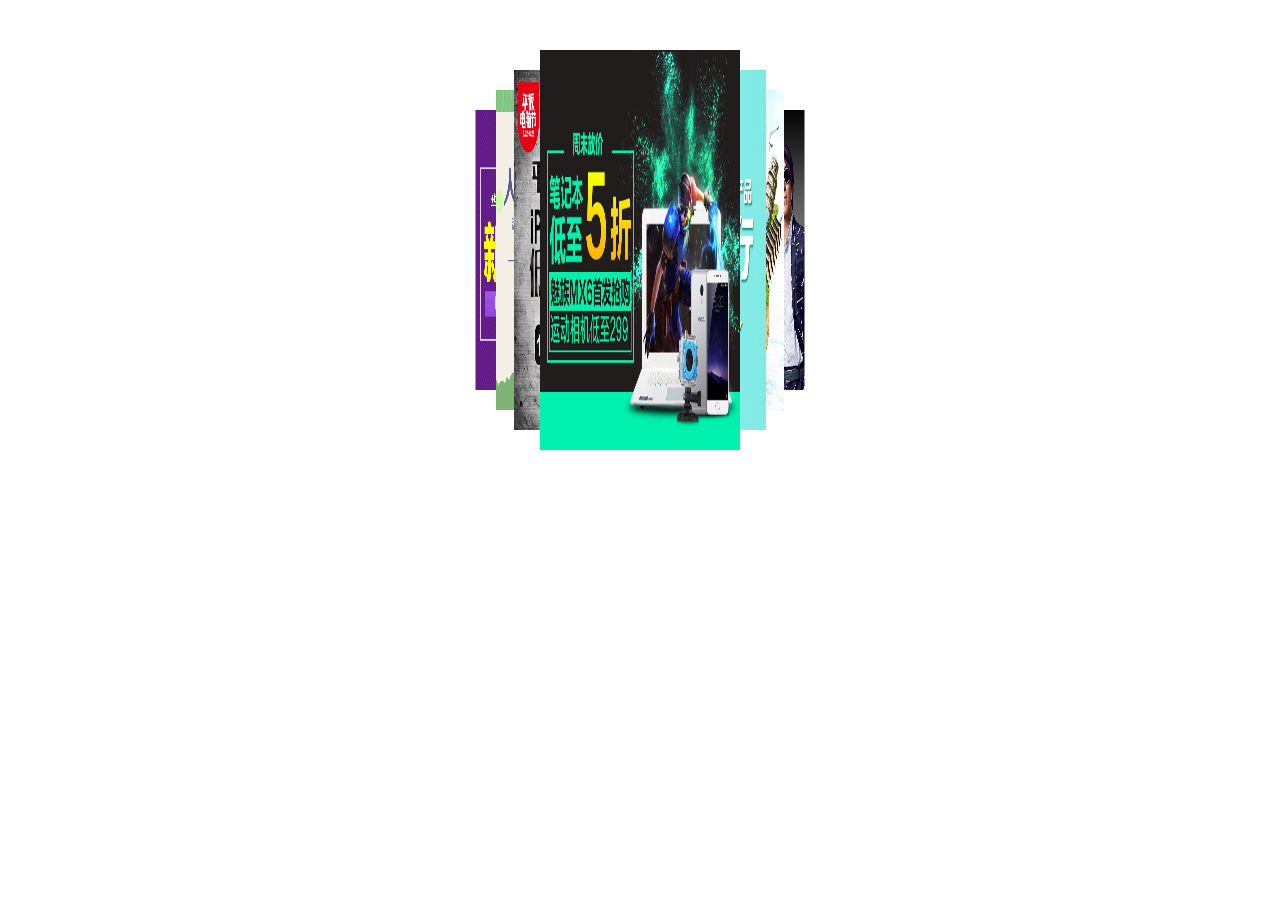
<file: index.html>
<!DOCTYPE html>
<html lang="en">

<head>
    <meta charset="UTF-8">
    <title>手机端轮播效果</title>
    <meta name="viewport" content="width=device-width, user-scalable=no, initial-scale=1.0, maximum-scale=1.0, minimum-scale=1.0">
    <link rel="stylesheet" href="css/style.css">
</head>

<body>
    <div class="container">
        <ul>
            <li class="li1"><img src="img/1.jpg" alt=""></li>
            <li class="li2"><img src="img/2.jpg" alt=""></li>
            <li class="li3"><img src="img/3.jpg" alt=""></li>
            <li class="li4"><img src="img/4.jpg" alt=""></li>
            <li class="li5"><img src="img/5.jpg" alt=""></li>
            <li class="li6"><img src="img/6.jpg" alt=""></li>
            <li class="li7"><img src="img/7.jpg" alt=""></li>
        </ul>
    </div>
</body>
<script src="js/script.js"></script>

</html>
</file>
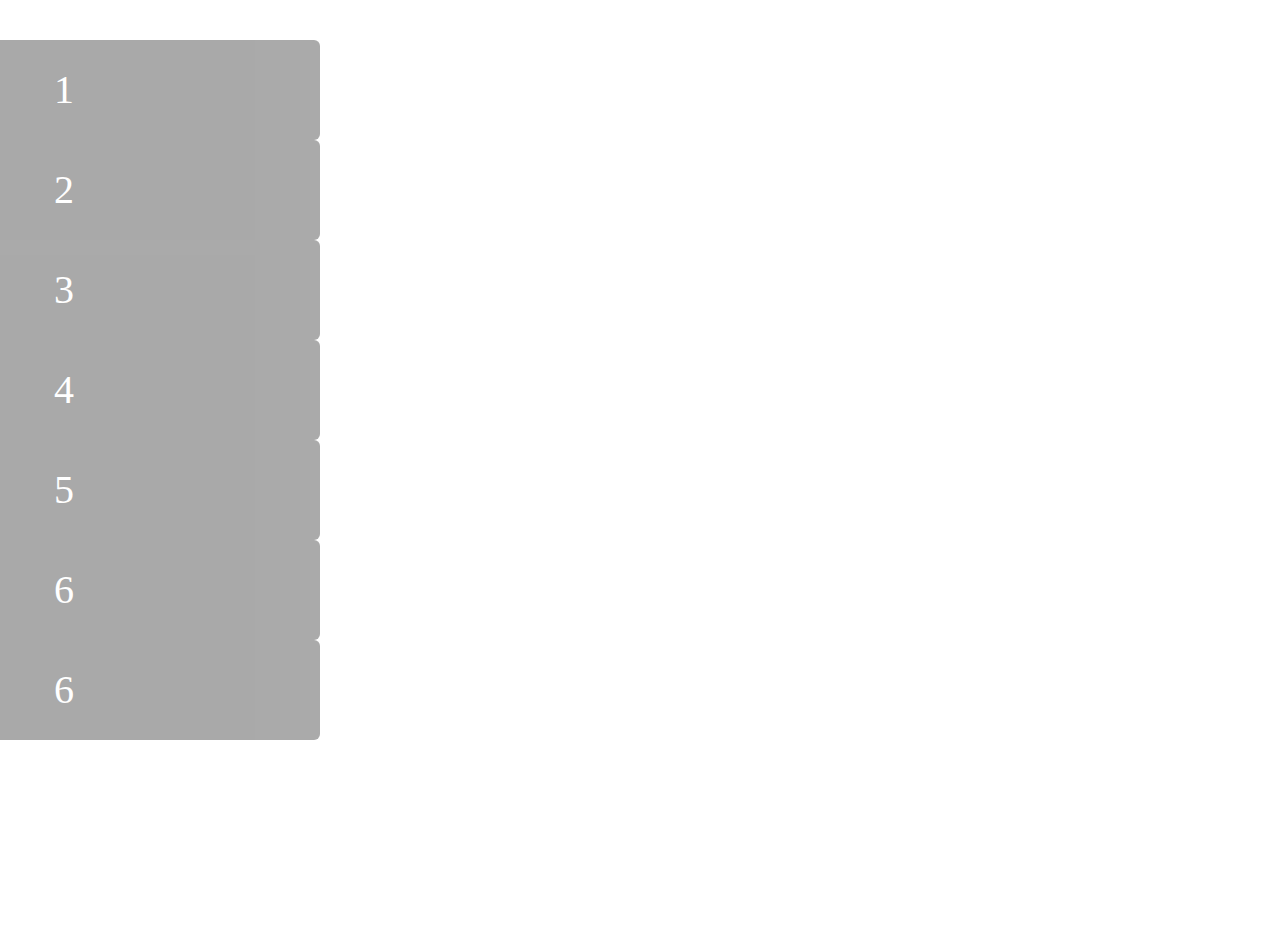
<file: index2.html>
<!DOCTYPE html>
<html>

<head>
    <meta charset="utf-8">
    <meta http-equiv="X-UA-Compatible" content="IE=edge,chrome=1">
    <title>Examples</title>
    <meta content="width=device-width, initial-scale=1.0, minimum-scale=1.0, maximum-scale=1.0,user-scalable=no" name="viewport" />
    <meta name="description" content="">
    <meta name="keywords" content="">
    <link href="" rel="stylesheet">
    <link rel="stylesheet" type="text/css" href="http://sandbox.runjs.cn/uploads/rs/314/hn3kbjwn/swiper.min.css">
    <script type="text/javascript" src="http://sandbox.runjs.cn/uploads/rs/314/hn3kbjwn/swiper.min.js"></script>
</head>
<style>
* {
    margin: 0;
    padding: 0
}

html,
body {
    width: 100%;
    height: 100%;
}

.swiper-container {
    margin-top: 40px;
    -webkit-perspective: 1200px;
    -moz-perspective: 1200px;
    perspective: 1200px;
    width: 100%;
    height: 60%
}

.swiper-slide {
    -webkit-transform-style: preserve-3d;
    -moz-transform-style: preserve-3d;
    transform-style: preserve-3d;
    width: 50%;
    opacity: 0.5;
    margin:0 -20%;
}

.swiper-slide-active {
    opacity: 1
}

.imgsCon {
    width: 80%;
    height: 100%;
    background: #555;
    border-radius: 6px;
    margin: 0 auto;
    text-align: center;
    line-height: 100px;
    font-size: 40px;
    color: #fff
}

.swiper-pagination {
    width: 100%;
    text-align: center;
    margin-top: 15px;
}

.swiper-pagination span {
    margin: 0 5px;
}
</style>

<body>
    <div class="swiper-container">
        <div class="swiper-wrapper">
            <div class="swiper-slide">
                <div class="imgsCon">1</div>
            </div>
            <div class="swiper-slide">
                <div class="imgsCon">2</div>
            </div>
            <div class="swiper-slide">
                <div class="imgsCon">3</div>
            </div>
            <div class="swiper-slide">
                <div class="imgsCon">4</div>
            </div>
            <div class="swiper-slide">
                <div class="imgsCon">5</div>
            </div>
            <div class="swiper-slide">
                <div class="imgsCon">6</div>
            </div>
            <div class="swiper-slide">
                <div class="imgsCon">6</div>
            </div>
        </div>
    </div>
    <div class="swiper-pagination" id="pagination"></div>
</body>
<script src=""></script>
<script>
var mySwiper = new Swiper(".swiper-container", {
	initialSlide:3,
	autoplay : 2000,
    slidesPerView: "auto",
    centeredSlides: true,
    watchSlidesProgress: true,
    pagination: ".swiper-pagination",
    paginationClickable: true,
    onProgress: function(a) {
        var b, c, d;
        for (b = 0; b < a.slides.length; b++) {
            c = a.slides[b];
            d = c.progress;
            console.log(d);
            c.style.webkitTransform = c.style.MozTransform = c.style.transform = "translate3d(0px,0," + -Math.abs(150 * d) + "px)";
        };
    },
    onSetTransition: function(a, b) {
        for (var c = 0; c < a.slides.length; c++) {
            var style = a.slides[c].style;
            style.webkitTransitionDuration = style.MozTransitionDuration = style.transitionDuration = b + "ms";
            console.log(b)
        };
    }
});
</script>

</html>
</file>
<file: css/style.css>
* {
    margin: 0;
    padding: 0;
    list-style: none;
}

.container {
    width: 200px;
    height: 400px;
    margin: 50px auto;
}

.container ul {
    width: 100%;
    height: 100%;
    position: relative;
}

.container ul li {
    position: absolute;
    top: 0;
    left: 0;
    width: 100%;
    height: 100%;
    transition: all 0.3s;
}

img {
    width: 100%;
    height: 100%;
}

.li0 {
    transform: scale(1, 1) translate(0, 0);
    z-index: 100;
}

.li1 {
    transform: scale(0.9, 0.9) translate(40px, 0);
    z-index: 90;
}

.li2 {
    transform: scale(0.8, 0.8) translate(80px, 0);
    z-index: 80;
}

.li3 {
    transform: scale(0.7, 0.7) translate(135px, 0);
    z-index: 70;
}

.li6 {
    transform: scale(0.9, 0.9) translate(-40px, 0);
    z-index: 90;
}

.li5 {
    transform: scale(0.8, 0.8) translate(-80px, 0);
    z-index: 80;
}

.li4 {
    transform: scale(0.7, 0.7) translate(-135px, 0);
    z-index: 70;
}
</file>
